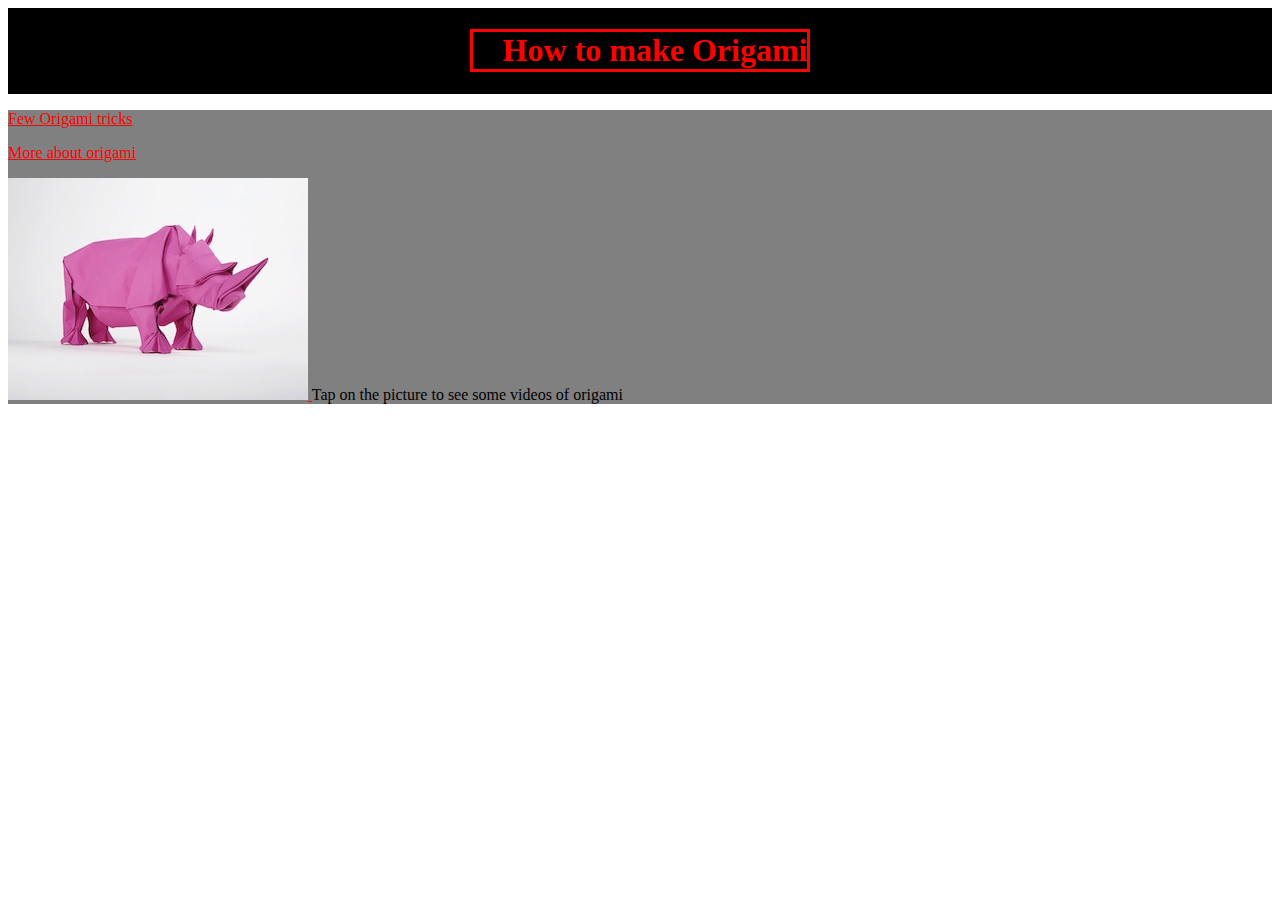
<file: index.html>
<!DOCTYPE html>
<html>
   <head>
       <title>
           Origami
       </title>
  
       <link rel="stylesheet"
          type = "text/css"
          href = "style.css"/>

   </head>

    <body>
      <div class="header">
  <p>
      <h1> 
   How to make Origami
    </h1> 
  </p>
</div>

<div class="Menu">

    <p>
<a href="origami.html">
   Few Origami tricks
    </a>
 </p>

<p>
  <a href = "http://origami.me/camel/">
More about origami
  </a>
</p>

<p>
  <a href = "https://www.youtube.com/results?search_query=how+to+make+origami">
    <img src = "Origami pic1.jpg">
  </a>
  Tap on the picture to see some videos of origami
</p>

</div>
</body>
   
  </html>
</file>
<file: style.css>
h1{color:red;
    padding-left:30px;
}

.header *{
    border : solid;
}
.header{
    background-color:black;
    display:flex;
    justify-content:space-between
}

.Menu{
  background-color:grey;
}

.Grid{
    flex-shrink : 3;
    justify-content:space-between
}

a:link{
    color:red;
}

a:visited{
    color:#FF5733;
}
</file>
